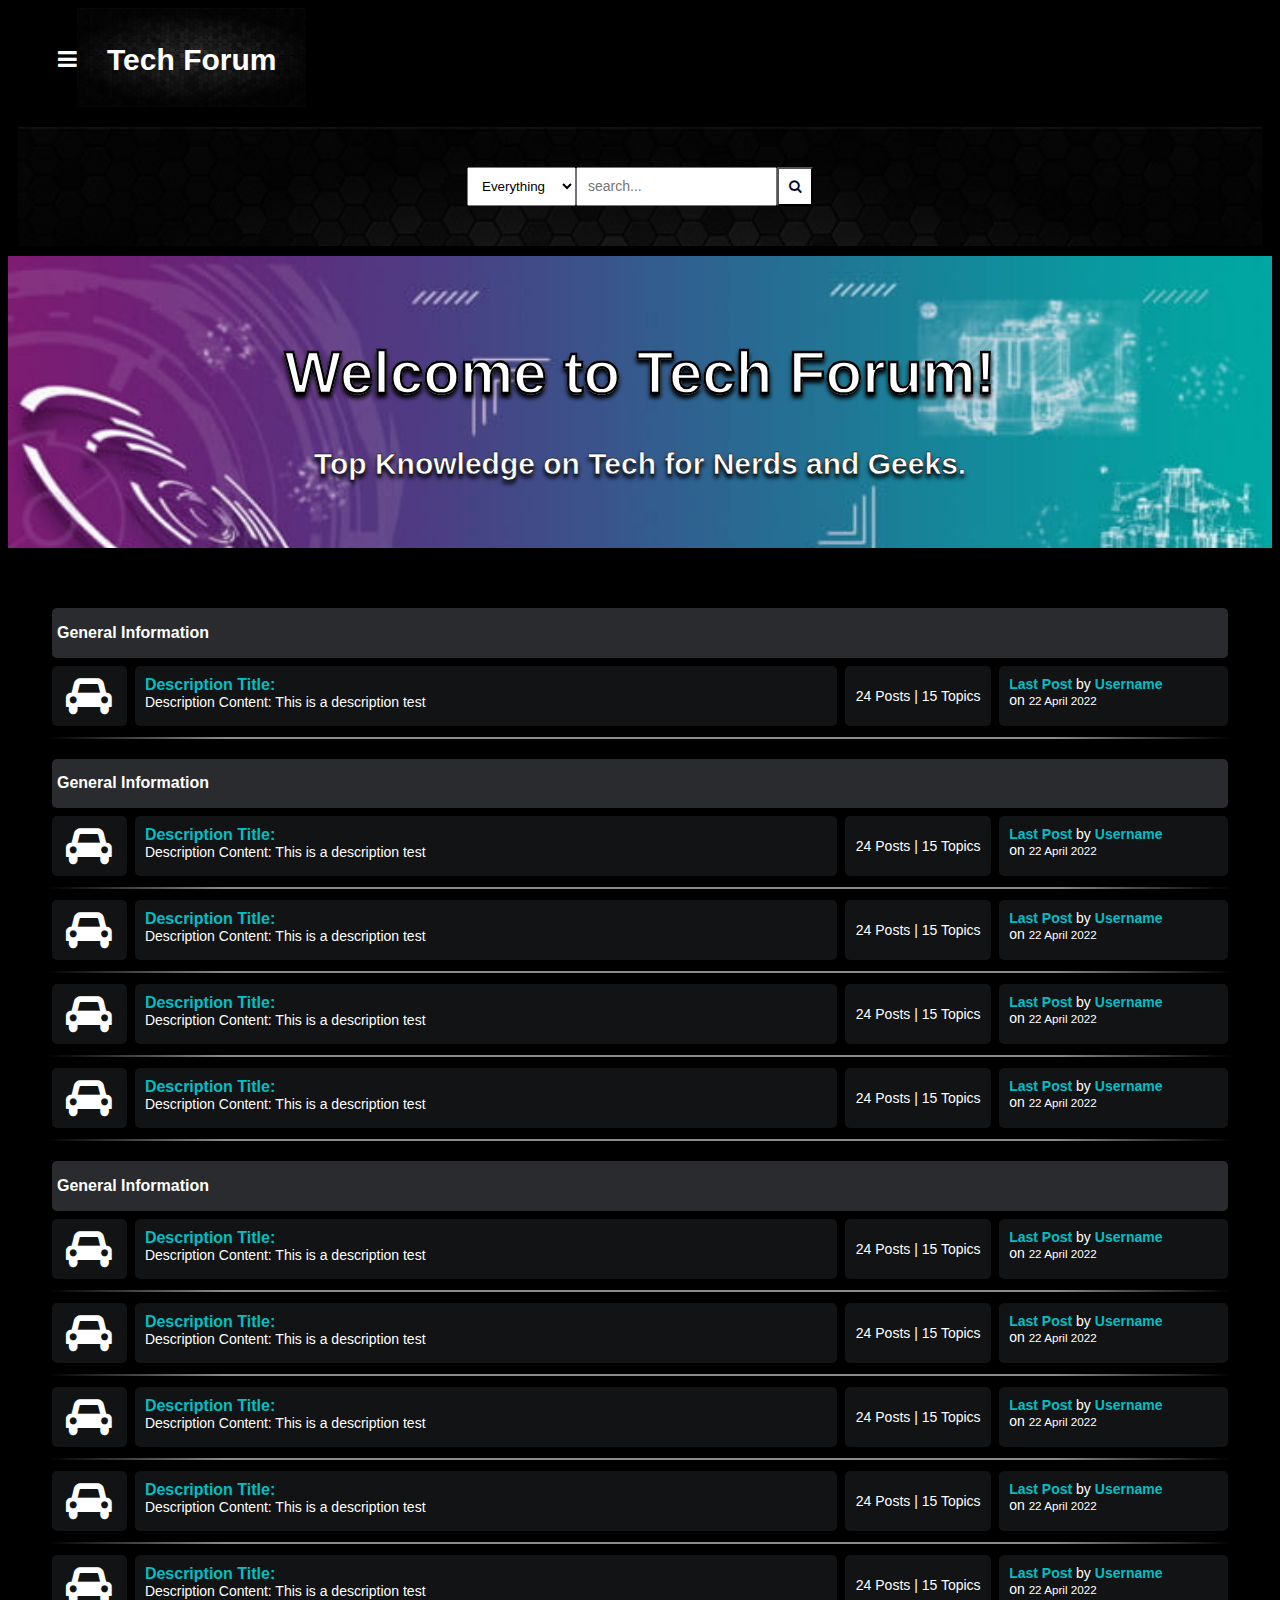
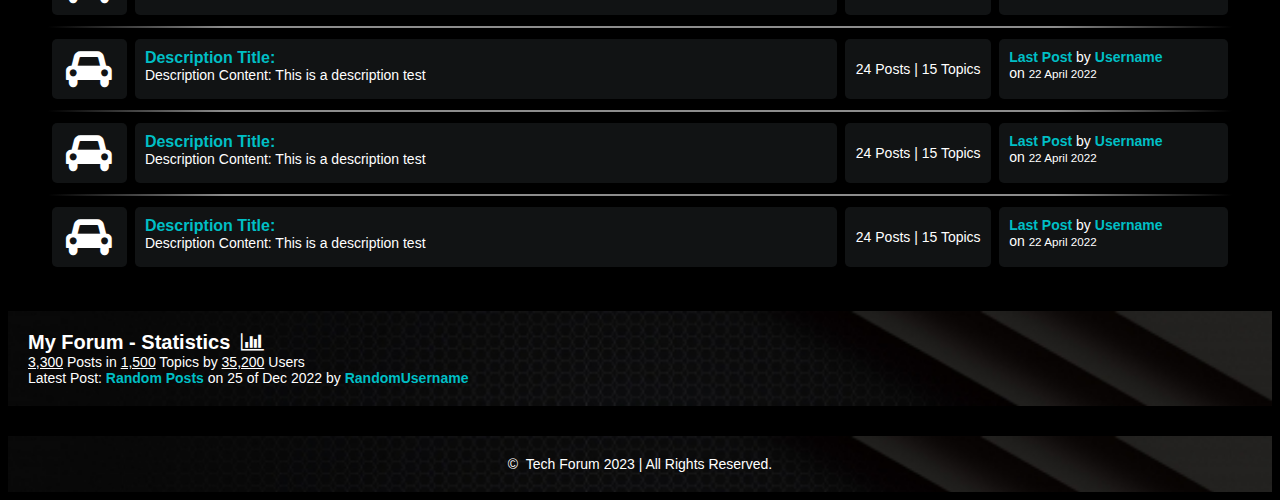
<file: index.html>
<!DOCTYPE html>
<html lang="en">
  <head>
    <meta charset="UTF-8" />
    <meta http-equiv="X-UA-Compatible" content="IE=edge" />
    <meta name="viewport" content="width=device-width, initial-scale=1.0" />
    <title>TechDiscussionForum</title>
    <link
      rel="stylesheet"
      href="https://cdnjs.cloudflare.com/ajax/libs/font-awesome/4.7.0/css/font-awesome.min.css" />
    <link rel="stylesheet" href="style.css" />
  </head>
  <body>
    <header>
      <div class="navbar">
        <nav class="navigation hide" id="navigation">
          <ul class="nav-list">
            <span class="close-icon" onclick="showIconBar()"><i class="fa fa-close"></i></span>
            <li class="nav-item">
              <a href="index.html">Home</a>
            </li>

            <li class="nav-item">
              <a href="posts.html">Posts</a>
            </li>

            <li class="nav-item">
              <a href="details.html">Details</a>
            </li>

            <li class="nav-item">
              <a href="contact.html">Contact</a>
            </li>

            <li class="nav-item">
              <a href="login.html">SignIn</a>
            </li>
          </ul>
        </nav>
        <a href="#" class="bar-icon" id="iconBar" onclick="hideIconBar()"><i class="fa fa-bars"></i></a>
        <div class="brand-background">
          <div class="brand"><a href="index.html" class="link-brand">Tech Forum</a></div>
        </div>
      </div>
      <!-- Search Box -->
      <div class="search-box">
        <select name="" id="">
          <option value="everything">Everything</option>
          <option value="title">Title</option>
          <option value="description">Description</option>
        </select>
        <input type="text" name="q" id="" placeholder="search...">
        <button><i class="fa fa-search"></i></button>
      </div>
    </header>

    <!-- Welcome Banner -->
    <div class="p-guest-message">
      <div class="p-guest-message-container">
        <div class="p-guest-message-inner">
          <h1 class="p-h1">Welcome to Tech Forum!</h1>
          <h2 class="p-h2">Top Knowledge on Tech for Nerds and Geeks.</h2>
        </div>
      </div>
    </div>

    <div class="container">
      <div class="subforum">
        <div class="subforum-title">
          <h1>General Information</h1>
        </div>
        <div class="subforum-row">
          <div class="subforum-icon subforum-column center">
            <i class="fa fa-car"></i>
          </div>
          <div class="subforum-description subforum-column">
            <h1><a href="">Description Title:</a></h1>
            <p>Description Content: This is a description test</p>
          </div>
          <div class="subforum-stats subforum-column center">
            <span>24 Posts | 15 Topics</span>
          </div>
          <div class="subforum-info subforum-column">
            <b><a href="">Last Post</a></b> by <a href="">Username</a>
            <br />
            on <small>22 April 2022</small>
          </div>
        </div>
      </div>
      <hr class="subforum-devider">

      <!-- More -->
      <div class="subforum">
        <div class="subforum-title">
          <h1>General Information</h1>
        </div>
        <div class="subforum-row">
          <div class="subforum-icon subforum-column center">
            <i class="fa fa-car"></i>
          </div>
          <div class="subforum-description subforum-column">
            <h1><a href="">Description Title:</a></h1>
            <p>Description Content: This is a description test</p>
          </div>
          <div class="subforum-stats subforum-column center">
            <span>24 Posts | 15 Topics</span>
          </div>
          <div class="subforum-info subforum-column">
            <b><a href="">Last Post</a></b> by <a href="">Username</a>
            <br />
            on <small>22 April 2022</small>
          </div>
        </div>

        <hr class="subforum-devider">

        <div class="subforum-row">
          <div class="subforum-icon subforum-column center">
            <i class="fa fa-car"></i>
          </div>
          <div class="subforum-description subforum-column">
            <h1><a href="">Description Title:</a></h1>
            <p>Description Content: This is a description test</p>
          </div>
          <div class="subforum-stats subforum-column center">
            <span>24 Posts | 15 Topics</span>
          </div>
          <div class="subforum-info subforum-column">
            <b><a href="">Last Post</a></b> by <a href="">Username</a>
            <br />
            on <small>22 April 2022</small>
          </div>
        </div>

        <hr class="subforum-devider">

        <div class="subforum-row">
          <div class="subforum-icon subforum-column center">
            <i class="fa fa-car"></i>
          </div>
          <div class="subforum-description subforum-column">
            <h1><a href="">Description Title:</a></h1>
            <p>Description Content: This is a description test</p>
          </div>
          <div class="subforum-stats subforum-column center">
            <span>24 Posts | 15 Topics</span>
          </div>
          <div class="subforum-info subforum-column">
            <b><a href="">Last Post</a></b> by <a href="">Username</a>
            <br />
            on <small>22 April 2022</small>
          </div>
        </div>

        <hr class="subforum-devider">

        <div class="subforum-row">
          <div class="subforum-icon subforum-column center">
            <i class="fa fa-car"></i>
          </div>
          <div class="subforum-description subforum-column">
            <h1><a href="">Description Title:</a></h1>
            <p>Description Content: This is a description test</p>
          </div>
          <div class="subforum-stats subforum-column center">
            <span>24 Posts | 15 Topics</span>
          </div>
          <div class="subforum-info subforum-column">
            <b><a href="">Last Post</a></b> by <a href="">Username</a>
            <br />
            on <small>22 April 2022</small>
          </div>
        </div>
      </div>

      <hr class="subforum-devider">

      <div class="subforum">
        <div class="subforum-title">
          <h1>General Information</h1>
        </div>
        <div class="subforum-row">
          <div class="subforum-icon subforum-column center">
            <i class="fa fa-car"></i>
          </div>
          <div class="subforum-description subforum-column">
            <h1><a href="">Description Title:</a></h1>
            <p>Description Content: This is a description test</p>
          </div>
          <div class="subforum-stats subforum-column center">
            <span>24 Posts | 15 Topics</span>
          </div>
          <div class="subforum-info subforum-column">
            <b><a href="">Last Post</a></b> by <a href="">Username</a>
            <br />
            on <small>22 April 2022</small>
          </div>
        </div>

        <hr class="subforum-devider">

        <div class="subforum-row">
          <div class="subforum-icon subforum-column center">
            <i class="fa fa-car"></i>
          </div>
          <div class="subforum-description subforum-column">
            <h1><a href="">Description Title:</a></h1>
            <p>Description Content: This is a description test</p>
          </div>
          <div class="subforum-stats subforum-column center">
            <span>24 Posts | 15 Topics</span>
          </div>
          <div class="subforum-info subforum-column">
            <b><a href="">Last Post</a></b> by <a href="">Username</a>
            <br />
            on <small>22 April 2022</small>
          </div>
        </div>

        <hr class="subforum-devider">

        <div class="subforum-row">
          <div class="subforum-icon subforum-column center">
            <i class="fa fa-car"></i>
          </div>
          <div class="subforum-description subforum-column">
            <h1><a href="">Description Title:</a></h1>
            <p>Description Content: This is a description test</p>
          </div>
          <div class="subforum-stats subforum-column center">
            <span>24 Posts | 15 Topics</span>
          </div>
          <div class="subforum-info subforum-column">
            <b><a href="">Last Post</a></b> by <a href="">Username</a>
            <br />
            on <small>22 April 2022</small>
          </div>
        </div>

        <hr class="subforum-devider">

        <div class="subforum-row">
          <div class="subforum-icon subforum-column center">
            <i class="fa fa-car"></i>
          </div>
          <div class="subforum-description subforum-column">
            <h1><a href="">Description Title:</a></h1>
            <p>Description Content: This is a description test</p>
          </div>
          <div class="subforum-stats subforum-column center">
            <span>24 Posts | 15 Topics</span>
          </div>
          <div class="subforum-info subforum-column">
            <b><a href="">Last Post</a></b> by <a href="">Username</a>
            <br />
            on <small>22 April 2022</small>
          </div>
        </div>
      </div>

      <hr class="subforum-devider">

      <div class="subforum-row">
        <div class="subforum-icon subforum-column center">
          <i class="fa fa-car"></i>
        </div>
        <div class="subforum-description subforum-column">
          <h1><a href="">Description Title:</a></h1>
          <p>Description Content: This is a description test</p>
        </div>
        <div class="subforum-stats subforum-column center">
          <span>24 Posts | 15 Topics</span>
        </div>
        <div class="subforum-info subforum-column">
          <b><a href="">Last Post</a></b> by <a href="">Username</a>
          <br />
          on <small>22 April 2022</small>
        </div>
      </div>

      <hr class="subforum-devider">

      <div class="subforum-row">
        <div class="subforum-icon subforum-column center">
          <i class="fa fa-car"></i>
        </div>
        <div class="subforum-description subforum-column">
          <h1><a href="">Description Title:</a></h1>
          <p>Description Content: This is a description test</p>
        </div>
        <div class="subforum-stats subforum-column center">
          <span>24 Posts | 15 Topics</span>
        </div>
        <div class="subforum-info subforum-column">
          <b><a href="">Last Post</a></b> by <a href="">Username</a>
          <br />
          on <small>22 April 2022</small>
        </div>
      </div>

      <hr class="subforum-devider">

      <div class="subforum-row">
        <div class="subforum-icon subforum-column center">
          <i class="fa fa-car"></i>
        </div>
        <div class="subforum-description subforum-column">
          <h1><a href="">Description Title:</a></h1>
          <p>Description Content: This is a description test</p>
        </div>
        <div class="subforum-stats subforum-column center">
          <span>24 Posts | 15 Topics</span>
        </div>
        <div class="subforum-info subforum-column">
          <b><a href="">Last Post</a></b> by <a href="">Username</a>
          <br />
          on <small>22 April 2022</small>
        </div>
      </div>

      <hr class="subforum-devider">

      <div class="subforum-row">
        <div class="subforum-icon subforum-column center">
          <i class="fa fa-car"></i>
        </div>
        <div class="subforum-description subforum-column">
          <h1><a href="">Description Title:</a></h1>
          <p>Description Content: This is a description test</p>
        </div>
        <div class="subforum-stats subforum-column center">
          <span>24 Posts | 15 Topics</span>
        </div>
        <div class="subforum-info subforum-column">
          <strong><a href="">Last Post</a></strong> by <a href="">Username</a>
          <br />
          on <small>22 April 2022</small>
        </div>
      </div>
    </div>
    

      <!-- More -->
    </div>

    <div class="forum-info">
      <div class="chart">
        My Forum - Statistics &nbsp;<i class="fa fa-bar-chart"></i>
      </div>

      <div>
        <span><u>3,300</u> Posts in <u>1,500</u> Topics by <u>35,200</u> Users</span> <br />
        <span>Latest Post: <strong><a href="#">Random Posts</a></strong> on 25 of Dec 2022 by <a href="#">RandomUsername</a></span>
      </div>
    </div>

    <footer>
      <span>&copy; &nbsp;Tech Forum 2023 | All Rights Reserved.</span>
    </footer>
    <script src="main.js"></script>
  </body>
</html>
</file>
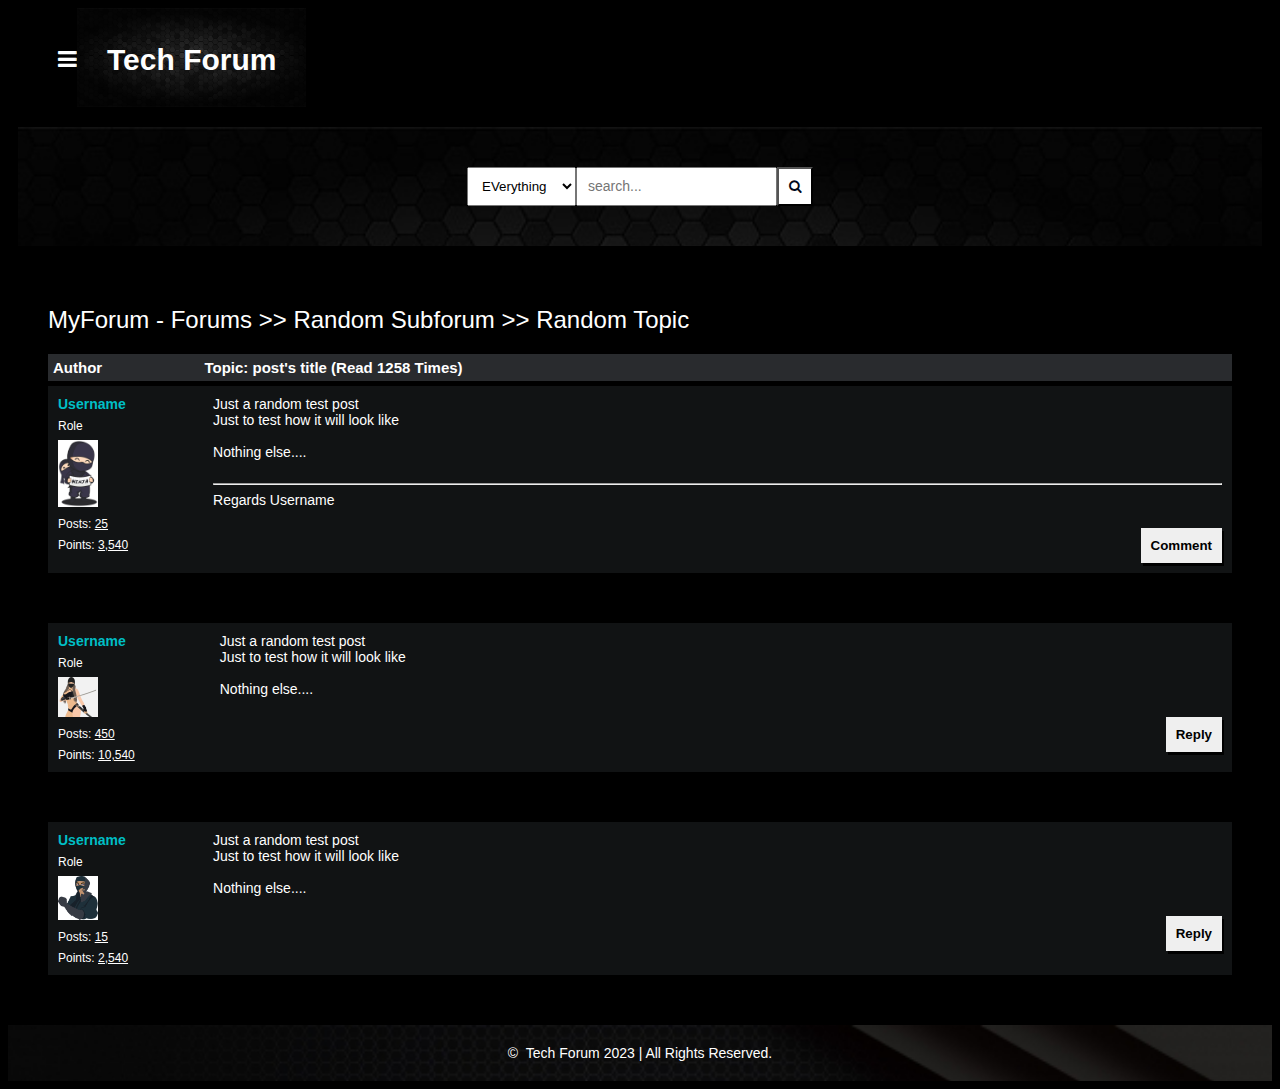
<file: details.html>
<!DOCTYPE html>
<html lang="en">
  <head>
    <meta charset="UTF-8" />
    <meta http-equiv="X-UA-Compatible" content="IE=edge" />
    <meta name="viewport" content="width=device-width, initial-scale=1.0" />
    <title>TechDiscussionForum</title>
    <link
      rel="stylesheet"
      href="https://cdnjs.cloudflare.com/ajax/libs/font-awesome/4.7.0/css/font-awesome.min.css" />
    <link rel="stylesheet" href="style.css" />
  </head>
  <body>
    <header>
      <div class="navbar">
        <nav class="navigation hide" id="navigation">
          <ul class="nav-list">
            <span class="close-icon" onclick="showIconBar()"
              ><i class="fa fa-close"></i
            ></span>
            <li class="nav-item">
              <a href="index.html">Home</a>
            </li>

            <li class="nav-item">
              <a href="posts.html">Posts</a>
            </li>

            <li class="nav-item">
              <a href="details.html">Details</a>
            </li>

            <li class="nav-item">
              <a href="contact.html">Contact</a>
            </li>

            <li class="nav-item">
              <a href="login.html">SignIn</a>
            </li>
          </ul>
        </nav>
        <a href="#" class="bar-icon" id="iconBar" onclick="hideIconBar()"
          ><i class="fa fa-bars"></i
        ></a>
        <div class="brand-background">
          <div class="brand">
            <a href="index.html" class="link-brand">Tech Forum</a>
          </div>
        </div>
      </div>
      <!-- Search Box -->
      <div class="search-box">
        <select name="" id="">
          <option value="everything">EVerything</option>
          <option value="title">Title</option>
          <option value="description">Description</option>
        </select>
        <input type="text" name="q" id="" placeholder="search..." />
        <button><i class="fa fa-search"></i></button>
      </div>
    </header>

    <div class="container">
      <!-- Navigation Path -->
      <div class="navigate">
        <span
          ><a href="#">MyForum - Forums</a> >>
          <a href="#">Random Subforum</a> >> <a href="#">Random Topic</a></span
        >
      </div>

      <div class="topic-container">
        <div class="head">
          <div class="authors">Author</div>
          <div class="content-1">Topic: post's title (Read 1258 Times)</div>
        </div>

        <div class="body">
          <div class="author">
            <div class="username"><a href="#">Username</a></div>
            <div class="role">Role</div>
            <img src="authors/avata1.png" alt="" />
            <div class="posts">Posts: <u>25</u></div>
            <div class="posts">Points: <u>3,540</u></div>
          </div>

          <div class="content">
            Just a random test post
            <br />
            Just to test how it will look like <br /><br />
            Nothing else....
            <br /><br />
            <hr />
            Regards Username
            <div class="comment">
              <button onclick="showComment()">Comment</button>
            </div>
          </div>
        </div>
      </div>

      <!-- Comment Input -->
      <div class="comment-area hide" id="comment-area">
        <textarea
          name="comment"
          id=""
          placeholder="comment here....."></textarea>
        <input type="submit" name="" id="" value="submit" />
      </div>

      <!-- Show Comments -->
      <div class="comments-container">
        <!-- <div class="head">
          <div class="authors">Author</div>
          <div class="content">Comments</div>
        </div> -->

        <div class="body">
          <div class="author">
            <div class="AnotherUser"><a href="#">Username</a></div>
            <div class="role">Role</div>
            <img src="authors/avata4.png" alt="" />
            <div class="posts">Posts: <u>450</u></div>
            <div class="posts">Points: <u>10,540</u></div>
          </div>

          <div class="content">
            Just a random test post
            <br />
            Just to test how it will look like <br /><br />
            Nothing else....

            <div class="comment">
              <button onclick="showReply()">Reply</button>
            </div>
          </div>
        </div>
      </div>

      <!-- Show Comments -->
      <div class="comments-container">
        <!-- <div class="head">
          <div class="authors">Author</div>
          <div class="content">Comments</div>
        </div> -->

        <div class="body">
          <div class="author">
            <div class="AnotherUser"><a href="#">Username</a></div>
            <div class="role">Role</div>
            <img src="authors/avata2.png" alt="" />
            <div class="posts">Posts: <u>15</u></div>
            <div class="posts">Points: <u>2,540</u></div>
          </div>

          <div class="content">
            Just a random test post
            <br />
            Just to test how it will look like <br /><br />
            Nothing else....

            <div class="comment">
              <button onclick="showReply()">Reply</button>
            </div>
          </div>
        </div>
      </div>

      <!-- Reply Input -->
      <div class="comment-area hide" id="reply-area">
        <textarea name="reply" id="" placeholder="reply here....."></textarea>
        <input type="submit" name="" id="" value="submit" />
      </div>
    </div>

    <footer>
      <span>&copy; &nbsp;Tech Forum 2023 | All Rights Reserved.</span>
    </footer>
    <script src="main.js"></script>
  </body>
</html>
</file>
<file: style.css>
/* Global Styling */

* {
  box-sizing: border-box;
}

html {
  font-size: 14px;
  font-family: sans-serif;
  background-color: rgb(0, 0, 0);
  color: #fff;
}

a {
  color: #00bfc5;
  font-weight: bolder;
  text-decoration: none;
}

h1 {
  font-size: 16px;
  font-weight: bolder;
}

/* index.html */
.container {
  margin: 20px;
  padding: 20px;
}

.subforum {
  margin-top: 20px;
}

.subforum-description * {
  margin-block: 0;
}

.subforum-title {
  background-color: #292b2e;
  padding: 5px;
  border-radius: 5px;
  margin: 4px;
}

.subforum-row {
  display: grid;
  grid-template-columns: 7% 60% 13% 20%;
}

.subforum-column {
  padding: 10px;
  margin: 4px;
  border-radius: 5px;
  background-color: #111314;
}

.center {
  display: flex;
  justify-content: center;
  align-items: center;
}

.subforum-icon i {
  font-size: 40px;
}

.subforum-devider {
  display: block;
  border: 0;
  height: 1px;
  background-image: -webkit-linear-gradient(
    left,
    transparent 0%,
    #8c8c8c 15%,
    #8c8c8c 85%,
    transparent 100%
  );
  background-image: linear-gradient(
    left,
    transparent 0%,
    #8c8c8c 15%,
    #8c8c8c 85%,
    transparent 100%
  );
  height: 2px;
}

/* Responsiveness for the smartphone part */
@media screen and (max-width: 460px) {
  .container {
    margin: 10px;
    padding: 10px;
  }

  .subforum-row {
    display: grid;
    grid-template-columns: 25% 75%;
    grid-template-rows: 65% 35%;
  }

  .subforum-stats {
    font-size: 12px;
  }

  .subforum-devider {
    display: none;
  }
}
/* Responsiveness for the tablet part */
@media screen and (min-width: 460px) and (max-width: 1024px) {
  .container {
    margin: 15px;
    padding: 15px;
  }

  .subforum-row {
    display: grid;
    grid-template-columns: 10% 60% 10% 20%;
  }

  .subforum-icon i {
    font-size: 35px;
  }

  html {
    font-size: 16px;
  }

  h1 {
    font-size: 18px;
  }
}

/* Navbar */
header {
  margin-inline: 10px;
}

.navbar {
  display: flex;
  align-items: center;
  transition: all 0.5s ease;
}

.navigation {
  border-radius: 15px;
  width: 80%;
  display: inline-block;
  max-height: 90px;
  margin-right: 30px;

  box-shadow: 1px 2px 3px #000000;
  background-image: url("img/tech5.jpg");
  background-repeat: no-repeat;
  background-size: cover;
  transition: all 0.5s ease;
}

.nav-list {
  list-style-type: none;
  overflow: hidden;
  transition: all 0.5s ease;
}

.nav-item a {
  float: left;
  display: block;
  text-align: center;
  margin-inline: 20px;
  font-size: 20px;
  padding: 10px;
  color: #fff;
  padding-bottom: 10px;
  transition: all 0.5s ease;
}

.nav-item a:hover {
  background-color: rgb(0, 0, 0, 0.1);
}

.close-icon i {
  float: left;
  cursor: pointer;
  font-size: 22px;
  padding-top: 8px;
  transition: all 0.5s ease;
}

.hide {
  display: none;
  transition: all 0.5s ease;
}

.bar-icon {
  font-size: 22px;
  display: inline-block;
  margin-left: 40px;
  color: #fff;
  cursor: pointer;
  padding-top: 5px;
  transition: right 0.5s ease;
}

.brand-background {
  /* margin-top: 20px; */
  padding: 10px;
  display: flex;
  justify-content: center;
  box-shadow: 1px 2px 3px #000000;
  background-image: url("img/tech4.jpg");
  background-repeat: no-repeat;
  background-size: cover;
  transition: right 0.5s ease;
}

.brand {
  font-size: 30px;
  display: inline-block;
  font-family: sans-serif;
  font-weight: 900;
  margin-left: 30px;
  padding-top: 5px;
  margin: 20px;
  transition: all 0.5s ease;
}

.link-brand {
  color: #fff;
}

/* Navbar for Smartphone */
@media screen and (max-width: 460px) {
  .navigation {
    max-height: auto;
  }

  .nav-item a {
    float: left;
    display: inline;
    text-align: center;
    margin-inline: 3px;
    font-size: 5px;
    padding: 5px;
  }

  .close-icon {
    font-size: 30px;
    padding: 5px;
  }

  .link-brand {
    color: #fff;
  }
}

/* Search Box */
.search-box {
  margin-top: 20px;
  padding: 40px;
  display: flex;
  justify-content: center;
  background-image: url("img/tech4.jpg");
  background-repeat: no-repeat;
  background-size: cover;
}

.search-box select {
  padding: 10px;
}

.search-box input {
  padding: 10px;
}

.search-box button {
  padding: 10px;
  background-color: #fff;
  cursor: pointer;
  color: #00081b;
}

.search-box button:hover {
  background-color: #00081b;
  color: #fff;
  box-shadow: 1px 2px 3px #fff;
}

/* Welcome Banner */
.p-guest-message {
  display: block;
  text-align: center;
  font-weight: 1000;
  padding-top: 3rem;
  padding-bottom: 3em;
  text-align: center;
  margin-top: 10px;

  background-image: url("img/tech6.jpg");
  background-repeat: no-repeat;
  background-size: cover;

  -webkit-text-stroke: 0.5px #000000;
  text-shadow: 0px 4px 4px #000000;
}

.p-guest-message .p-h1 {
  font-size: 60px;
}

.p-guest-message .p-h2 {
  font-size: 30px;
  font-weight: 700;
}

/* Navbar for Smartphone */
@media screen and (max-width: 460px) {
  .search-box input,
  .search-box button,
  .search-box select {
    min-width: 300px;
    margin-top: 5px;
  }
}

/* Forum Info */
.forum-info {
  padding: 20px;
  background-image: url("img/tech5.jpg");
  background-repeat: no-repeat;
  background-size: cover;
}

.chart {
  font-size: 20px;
  font-weight: bold;
}

footer {
  margin-top: 30px;
  padding: 20px;
  display: block;
  text-align: center;

  box-shadow: 1px 2px 3px #000000;
  background-image: url("img/tech5.jpg");
  background-repeat: no-repeat;
  background-size: cover;
}

/* ############################################################### */
/* posts.html */
.table-head {
  display: flex;
}

.table-head div {
  padding: 5px;
  margin: 2px;
  background-color: #292b2e;
  font-weight: bold;
}

.table-head .status {
  flex: 5%;
}

.table-head .subjects {
  flex: 70%;
}

.table-head .replies {
  flex: 10%;
}

.table-head .last-reply {
  flex: 15%;
}

/* posts table's body  */

.table-row {
  display: flex;
}

.table-row .status,
.table-row .subjects,
.table-row .replies,
.table-row .last-reply {
  padding: 5px;
  margin: 2px;
  background-color: #111314;
}

.table-row .status {
  flex: 5%;
  font-size: 30px;
  text-align: center;
}

.table-row .subjects {
  flex: 70%;
}

.table-row .replies {
  flex: 10%;
}

.table-row .last-reply {
  flex: 15%;
}

/* Pagination */
.pagination {
  padding: 20px;
  font-size: 15px;
}

.pagination a {
  color: #fff;
  margin-inline: 5px;
  padding: 5px 10px;
  border: solid 0.5px #fff;
}

.paginationa a:hover {
  opacity: 0.5;
  cursor: pointer;
}

/* Navigation Path */
.navigate {
  margin-block: 20px;
  font-weight: lighter;
  font-size: 24px;
  color: #fff;
}

.navigate a {
  color: #fff;
}

.navigate a:hover {
  color: #00bfc5;
  font-weight: bolder;
}

/* note */
.note {
  padding: 20px;
  display: block;

  background-image: url("img/tech5.jpg");
  background-repeat: no-repeat;
  background-size: cover;
}

.note span {
  font-size: 15px;
  margin-block: 5px;
}

/* ######################################################## */
/* detail.html */
.head {
  display: flex;
  background-color: #292b2e;
  padding: 5px;
  font-weight: bold;
  font-size: 15px;
}

.authors {
  flex: 20%;
}

.content-1 {
  flex: 135%;
  /* margin-right: 200px; */
}

.content {
  flex: 70%;
  margin-left: 85px;
}

.body {
  display: flex;
  background-color: #111314;
  padding: 10px;
  margin-top: 5px;
}

.body .authors .username {
  font-size: 10px;
}

.role {
  font-size: 12px;
  margin-top: 7px;
  margin-bottom: 7px;
}

.posts {
  font-size: 12px;
  margin-top: 7px;
}

.body .author img {
  max-width: 40px;
  max-height: 70px;
  background-color: #fff;
}

.body .content .comment button {
  border: none;
  padding: 10px;
  font-weight: bolder;
  box-shadow: 2px 3px #000;
  cursor: pointer;
  float: right;
}

.comment {
  margin-top: 20px;
}

.comment-area {
  margin-top: 5px;
  /* margin-bottom: 50px; */
}

.comment-area textarea {
  width: 100%;
  min-height: 120px;
  padding: 10px;
  margin-block: 10px;
}

.comment-area input {
  float: right;
  padding: 10px;
  border-radius: 5px;
  cursor: pointer;
}

.comment-area input:hover {
  border: solid 1px #00081b;
}

.comments-container {
  margin-top: 50px;
}

/* Contact Form Validation */
.container-header {
  width: 100%;
  height: 100vh;
  /* background: #00081b; */
  display: flex;
  align-items: center;
  justify-content: center;
}

.container-header form {
  width: 100%;
  max-width: 600px;
  padding: 50px 30px 20px;
  background: #fff;
  border-radius: 5px;
  /* box-shadow: 0 4px 30px rgba(71, 71, 71, 0.5); */
  position: relative;
}

.msg {
  color: #00081b;
}

.fa-paper-plane {
  position: absolute;
  top: 0;
  left: 50%;
  transform: translate(-50%, -50%);
  background: #fff;
  font-size: 26px;
  padding: 20px;
  border-radius: 50%;
  box-shadow: 0 0 10px rgba(0, 0, 0, 0.5);
}

.input-group {
  width: 100%;
  display: flex;
  align-items: center;
  margin: 10px 0;
  position: relative;
}

.input-group label {
  flex-basis: 28%;
}

label {
  color: #252525;
  font-weight: 600;
  font-family: sans-serif;
}

.input-group input,
.input-group textarea {
  flex-basis: 68%;
  background: transparent;
  border: 0;
  outline: 0;
  padding: 10px 0;
  border-bottom: 1px solid #999;
  color: #333;
  font-size: 16px;
}

::placeholder {
  font-size: 14px;
}

form button {
  background: #00081b;
  color: #fff;
  border-radius: 5px;
  border: 1px solid rgba(255, 255, 255, 0.7);
  padding: 10px 40px;
  outline: 0;
  cursor: pointer;
  display: block;
  margin: 30px auto 10px;
}

.input-group span {
  position: absolute;
  bottom: 12px;
  right: 17px;
  font-size: 13px;
  color: #fd0000;
}

#submit-error {
  color: #fd0000;
  font-size: 13px;
}

.input-group span i {
  color: seagreen;
}

/* SignIn-SignUp Form Validation */
.container-header-form {
  width: 99%;
  height: 100vh;
  display: flex;
  flex-direction: column;
  justify-content: center;
  align-items: center;
}

.heading {
  position: absolute;
  top: 10rem;
  font-size: 2.5rem;
  font-weight: 800;
  font-family: sans-serif;
  letter-spacing: 0.5rem;
  /* font-style: italic; */
  text-shadow: 0.2rem 0.2rem 0.5rem #4d4c4c;
  /* margin-top: 5rem; */
}

.heading span {
  position: relative;
}

.heading-span-1 {
  z-index: 10;
}

.heading-span-2::after {
  content: "";
  position: absolute;
  width: 100%;
  height: 100%;
  background-color: #000000;
  right: -100%;
  transition: right 0.5s;
}

.change .heading-span-2::after {
  right: 100%;
}

.buttons {
  position: absolute;
  top: 18rem;
  left: 8rem;
  display: flex;
  flex-direction: column;
  border-radius: 2.5rem;
}

.buttons button {
  width: 7rem;
  height: 2.5rem;
  /* background-color: #fff; */
  font-size: 0.9rem;
  color: #000;
  border: none;
  border-radius: 2.5rem;
  letter-spacing: 0.1rem;
  margin: 0.5rem 0;
  cursor: pointer;
  font-weight: bold;
  transition: background-color 0.5s;
}

.signin-btn {
  background-color: #adadad;
}

.change .signin-btn {
  background-color: #ffffff;
}

.signup-btn {
  background-color: #fff;
}

.change .signup-btn {
  background-color: #adadad;
}

.social-icons {
  position: absolute;
  top: 25rem;
  left: 10rem;
  display: flex;
  flex-direction: column;
  /* margin-left: 1rem; */
}

.social-icons .click-icon {
  width: 2rem;
  height: 2rem;
  margin: 0.4rem;
  background-color: #fff;
  border: 0.2rem solid #fff;
  border-radius: 50%;
}

.social-icons .click-icon:hover {
  float: left;
  margin: 0.4rem;
  border: 0.3rem solid #ffffff;
  box-shadow: 0.3rem 0.3rem 0.8rem #292929;
}

.form-bg {
  position: absolute;
  width: 30rem;
  height: 30rem;
  /* box-shadow: 1.2rem 1.2rem 1.2rem #0c0c0c; */
  transform: rotate(45deg);
}

.form {
  display: flex;
  flex-direction: column;
  z-index: 100;
}

.form-input-wrapper {
  margin: 1.5rem 0;
  border-radius: 5rem;
  position: relative;
}

.form-input-wrapper:nth-child(1),
.form-input-wrapper:nth-child(4) {
  visibility: hidden;
  opacity: 0;
  transition: all 0.3s;
}

.change .form-input-wrapper:nth-child(1),
.change .form-input-wrapper:nth-child(4) {
  visibility: visible;
  opacity: 1;
  transition: all 0.3s 0.3s;
}

.form input {
  width: 25rem;
  height: 2.5rem;
  background-color: #fff;
  font-size: 1rem;
  padding: 1rem;
  letter-spacing: 0.2rem;
  border: none;
  border-radius: 5rem;
  /* transition: box-shadow 0.3s; */
}

.form-input {
  box-shadow: 0.3rem 0.3rem 0.5rem #eee inset;
  color: #202020;
}

.form-input:focus {
  box-shadow: 0.5rem 0.5rem 1rem #eee inset;
}

.error-message {
  position: absolute;
  left: 2rem;
  font-size: 0.8rem;
  font-weight: 700;
  letter-spacing: 0.1rem;
  text-transform: capitalize;
  margin-top: 1rem;
  font-style: italic;
  color: #ff1717;
  visibility: hidden;
  opacity: 0;
  transition: opacity 0.3s;
}

.error .error-message {
  visibility: visible;
  opacity: 1;
}

.success .form-input {
  border: 0.1rem solid #35ff50;
}

.form .form-btn {
  color: #000;
  margin: 2rem 0;
  letter-spacing: 0.2rem;
  font-weight: bold;
  cursor: pointer;
  width: 7rem;
  height: 3rem;
  left: 9rem;
  /* margin-bottom: 1rem; */
  position: relative;
  top: -5rem;
  transition: top 0.3s 0.3s, box-shadow 0.3s;
}

.change .form .form-btn {
  top: 1rem;
  transition: top 0.3s, box-shadow 0.3s;
}

.form-btn:hover {
  box-shadow: 0.5rem 0.5rem 2rem #141414;
}

/* Media Querry */
@media (max-width: 1400px) {
  .form-bg {
    transform: rotate(0);
    height: 40em;
    width: 35rem;
    top: 12rem;
  }
}

@media (max-width: 1000px) {
  .heading {
    font-size: 2rem;
  }

  .form-bg {
    width: 35rem;
    height: 30rem;
    margin-bottom: 10rem;
  }

  .form input {
    width: 20rem;
    height: 2rem;
  }

  .form .form-btn {
    width: 6rem;
    height: 3rem;
    left: 6rem;
    bottom: 20rem;
  }
}

@media (max-width: 700px) {
  html {
    font-size: 55%;
  }

  .heading {
    font-size: 3rem;
    /* top: 10rem; */
  }

  .form-bg {
    height: 50rem;
    width: 35rem;
  }

  .form-input-wrapper {
    margin: 1rem 0;
    border-radius: 5rem;
    bottom: 20rem;
  }

  .form .form-btn {
    width: 6rem;
    height: 3rem;
    left: 9rem;
  }

  .buttons {
    left: 8rem;
    top: 16rem;
  }

  .buttons button {
    width: 7rem;
    height: 3rem;
    font-size: 1rem;
  }

  .form input {
    width: 25rem;
  }
}

@media (max-width: 450px) {
  html {
    font-size: 42%;
  }
}
</file>
